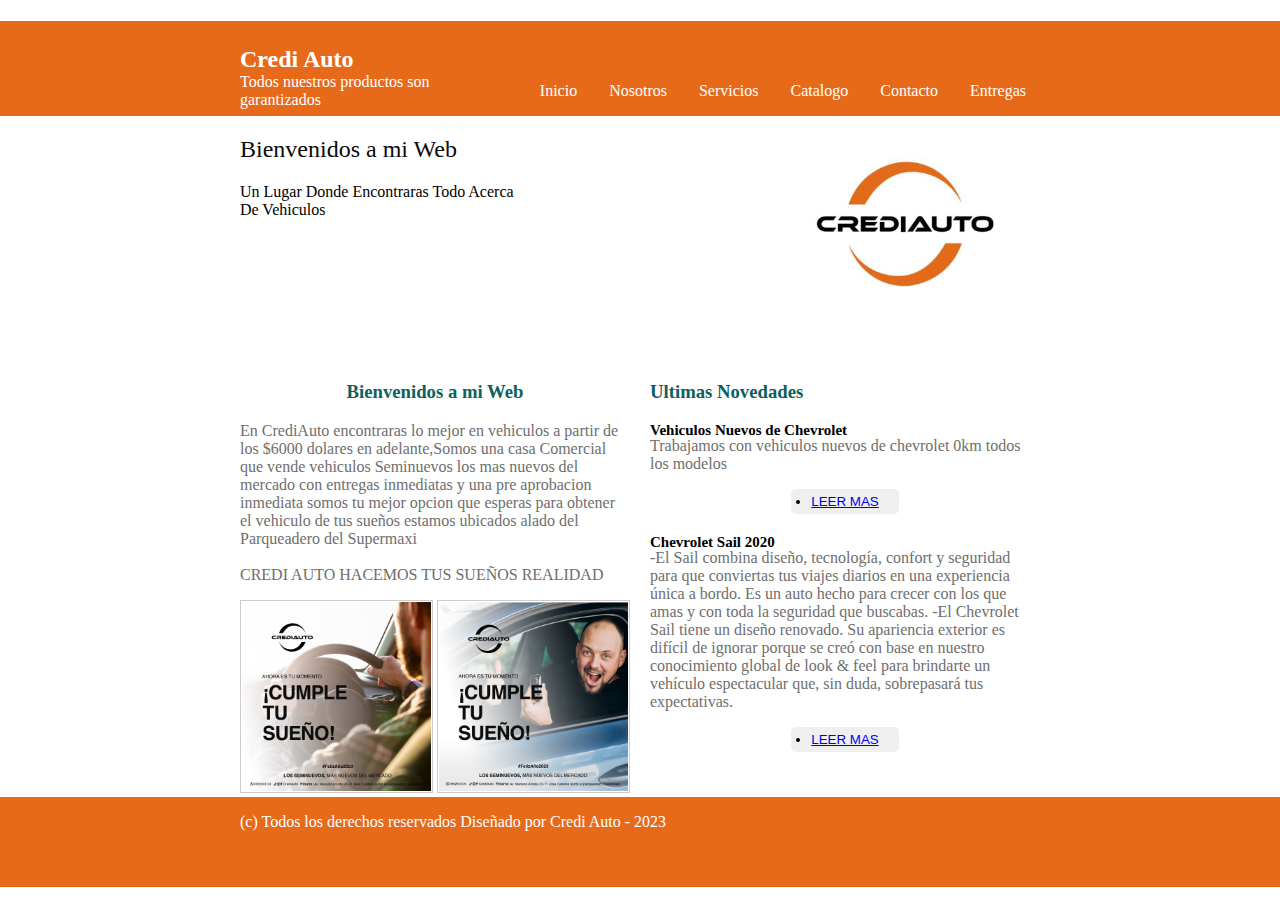
<file: index.html>
<!DOCTYPE html>
<html>
<head>
      <title></title>
      <link rel="stylesheet" href="estilos.css">
</head>
<body>
      <div class="resolucion">
            <div class="desktop">
                  <h1></h1>
            </div>
            <div class="tablet">
                  <h1></h1>
             </div>
             <div class="movil">
                  <h1></h1>

             </div>

      </div>

</body>
<body>
   <div id="linea"></div>

   <div id="header">
         <div id="centro1">
               <div id="logo">
                     <h2>Credi Auto</h2>
                     <p>Todos nuestros productos son garantizados</p>
               </div>

               <div id="menu">
                 <ul>
                       <li><a href="index.html">Inicio</a></li>
                       <li><a href="nosotros.html">Nosotros</a></li>
                       <li><a href="servicios.html">Servicios</a></li>
                       <li><a href="catalogo.html">Catalogo</a></li>
                       <li><a href="contacto.html">Contacto</a></li>
                       <li><a href="Entregas.html">Entregas</a></li>
                      
                       
                  </ul>
               </div>
         </div>
   </div><!--/Termina el Header-->

   <div id="presentacion">
         <div id="centro2">
            <div id="izquierda">
                   <h2>Bienvenidos a mi Web</h2>
                   <p class="descripcion-pres">Un Lugar Donde Encontraras Todo Acerca De Vehiculos</p>        
               
            </div>
            
            <div id="derecha">
            <img src="img/crediauto.png.jpeg" class="img">
            </div>
         </div>
   </div>

   <div id="contenido">
         <div id="centro3">
               <div id="izquierda">
                     <h3>Bienvenidos a mi Web</h3>
                     <p class="descripcion">
                      En CrediAuto encontraras lo mejor en vehiculos a partir de los $6000 dolares
                      en adelante,Somos una casa Comercial que vende vehiculos Seminuevos los mas nuevos del mercado
                      con entregas inmediatas y una pre aprobacion inmediata somos tu mejor opcion que esperas para 
                      obtener el vehiculo de tus sueños estamos ubicados alado del Parqueadero del Supermaxi 
                      <br><br>
                      CREDI AUTO HACEMOS TUS SUEÑOS REALIDAD   
                     </p>

                     <div id="imagenes">
                           
                           <img src="img/cumple tu sueño 1.jpg" class="img-servicios">
                           <img src="img/cumple tu sueño 2.jpg" class="img-servicios">
                     </div>
               </div>

               <div id="derecha"> 
                     <h3>Ultimas Novedades</h3>
                     <article>
                           <h4>Vehiculos Nuevos de Chevrolet</h4>
                           <p>
                                 Trabajamos con vehiculos nuevos de chevrolet 0km todos los modelos 
                           </p>
                    
                           <button class="boton"><li><a href="leermas.html">LEER MAS</a></li></button>
                     </article>

                     <article>
                        <h4>Chevrolet Sail 2020</h4>
                        <p>
                              -El Sail combina diseño, tecnología, confort y seguridad para que conviertas 
                              tus viajes diarios en una experiencia única a bordo.
                               Es un auto hecho para crecer con los que amas y con toda la seguridad que buscabas.
                         -El Chevrolet Sail tiene un diseño renovado. Su apariencia exterior es difícil de ignorar porque se creó con base 
                         en nuestro conocimiento global de look & feel para brindarte un vehículo espectacular que, sin duda, sobrepasará 
                         tus expectativas. 
                        
                        </p>
                        <button class="boton"><li><a href="leerms.html">LEER MAS</a></li></button>
                  </article>


               </div>
         </div>
   </div>

   <div id="pie">
         <div id="centro-pie">
               <p>
                     (c) Todos los derechos reservados Diseñado por
                     <a href="mailto: credi.auto1286@gmail.com" class="email"> Credi Auto </a>  - 2023
               </p>
         </div>
   </div> 

</body>
</html>
</file>
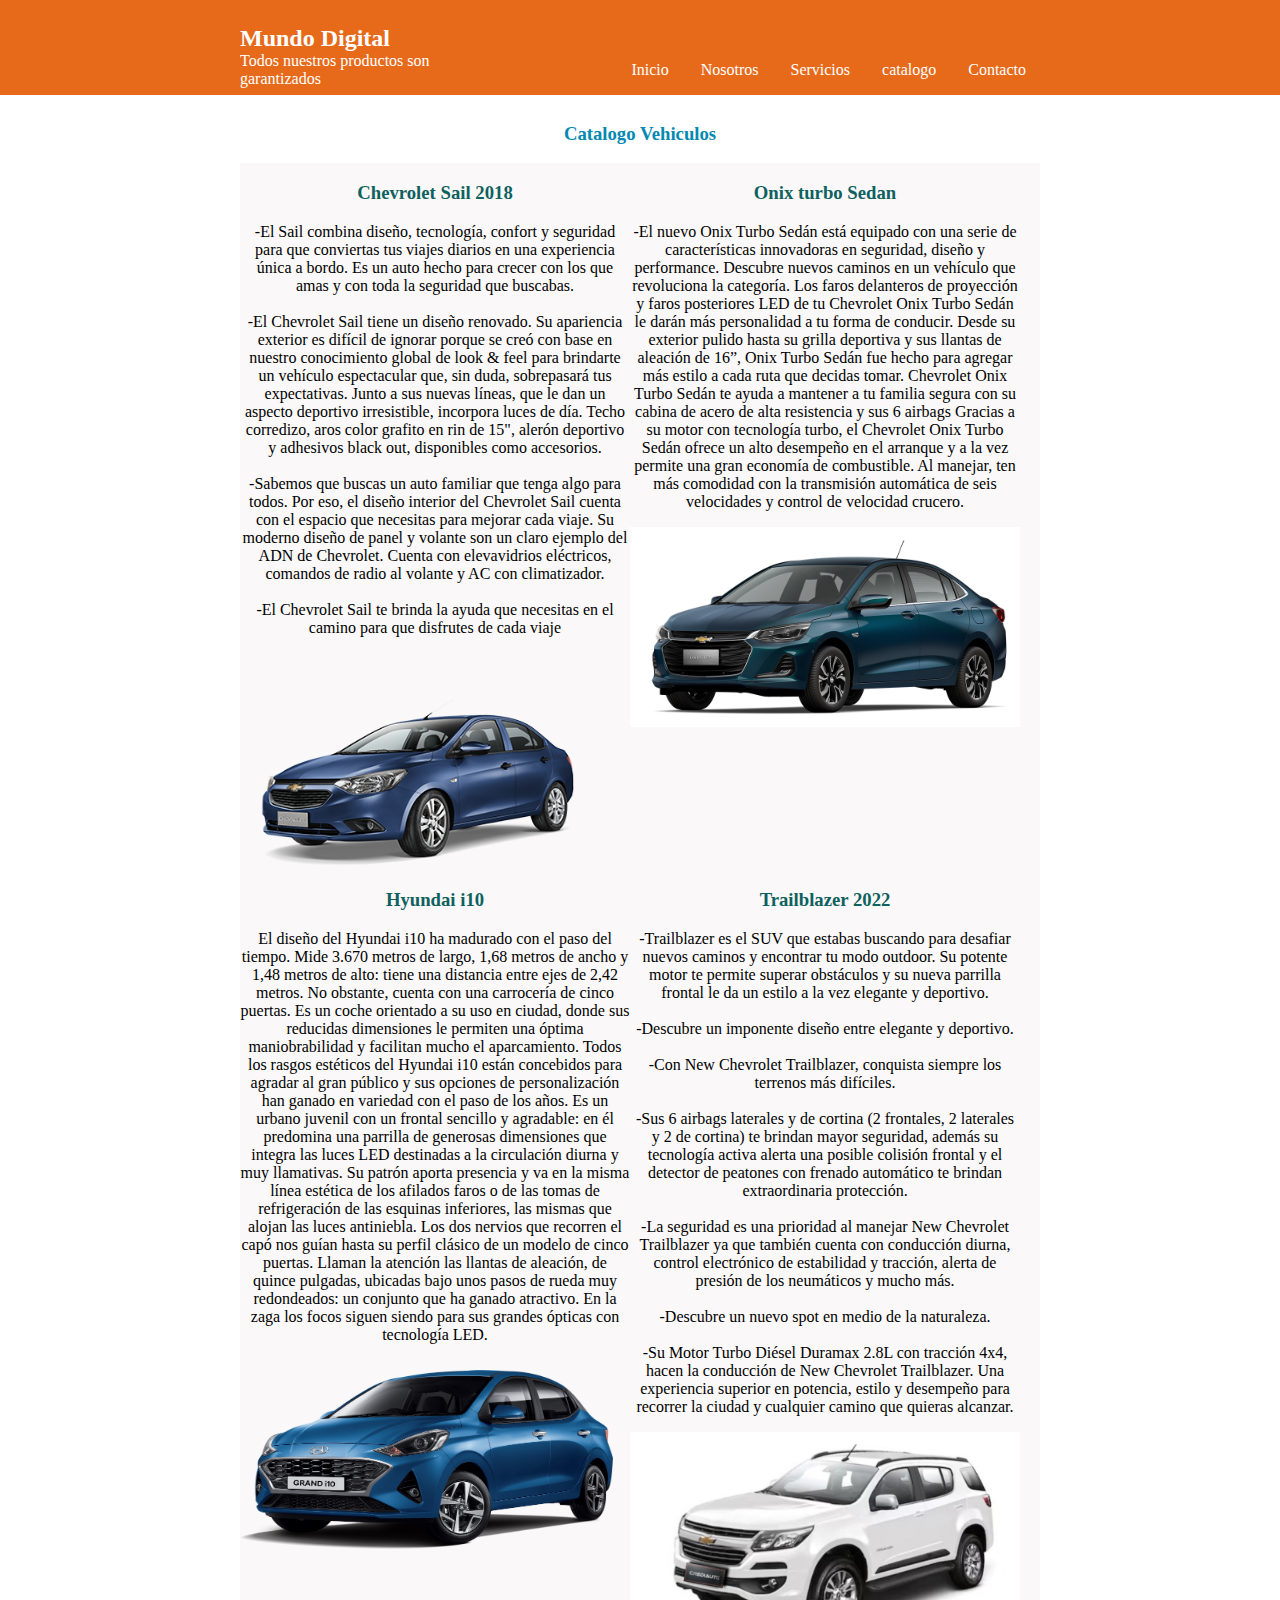
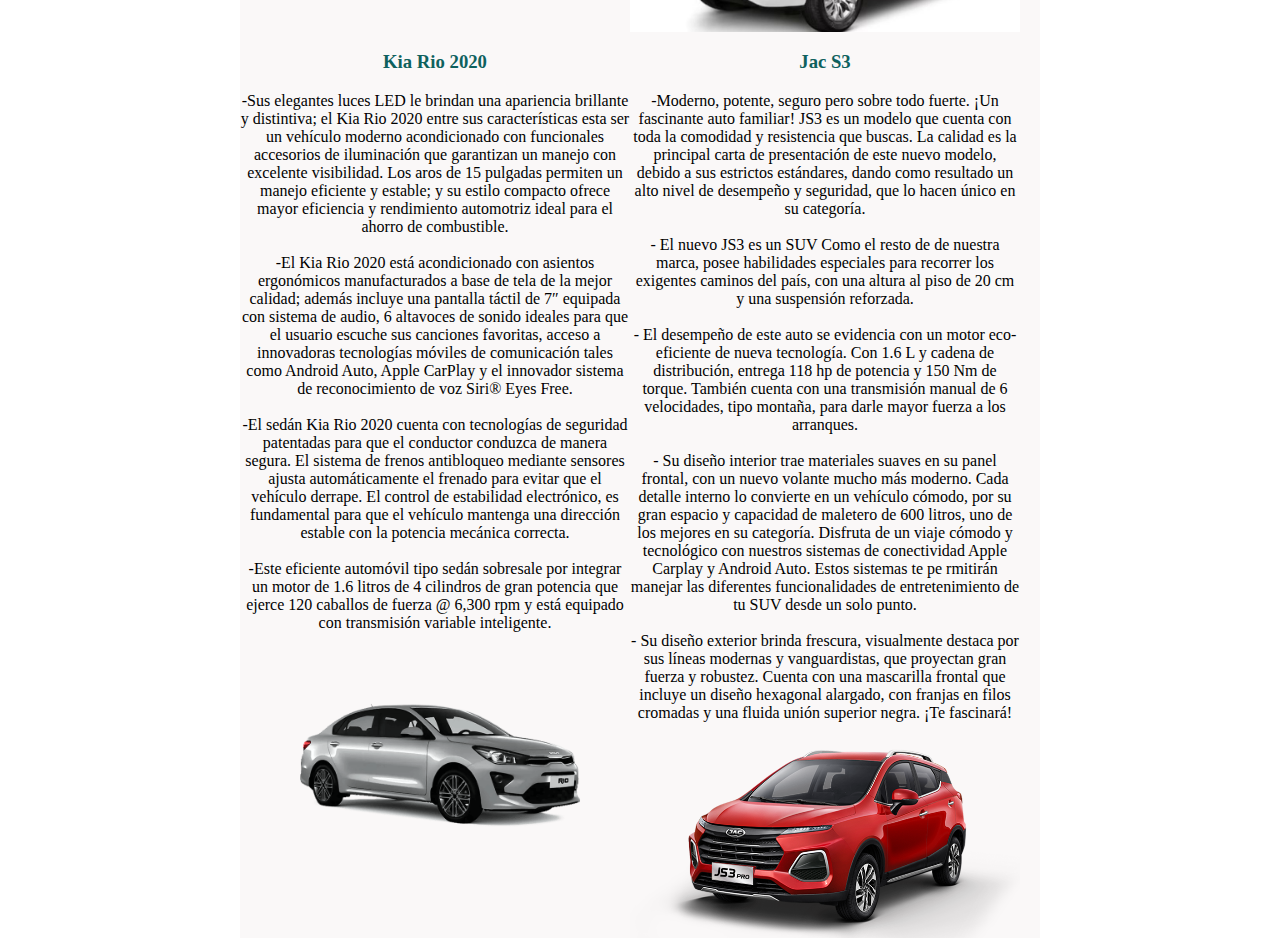
<file: catalogo.html>
<!DOCTYPE html>
<html>
<head>
      <title></title>
      <link rel="stylesheet" type="text/css" href="estilos.css">
</head>
<body>
   <div id="linea"></div>

   <div id="header">
         <div id="centro1">
               <div id="logo">
                     <h2>Mundo Digital</h2>
                     <p>Todos nuestros productos son garantizados</p>
               </div>

               <div id="menu">
                 <ul>
                       <li><a href="index.html">Inicio</a></li>
                       <li><a href="nosotros.html">Nosotros</a></li>
                       <li><a href="servicios.html">Servicios</a></li>
                       <li><a href="catalogo.html">catalogo</a></li>
                       <li><a href="contacto.html">Contacto</a></li>
                  </ul>
               </div>
         </div>
   
   <div id="contenido">
         <div id="centro3">
               <div id="izquierda">
                    
                     

                    
 </div>
 <div id="contenido15">
      <div id="centro15">
            <div id="centro">
                  <h3>Catalogo Vehiculos</h3>
                  
            </div>
               <div id="contenidooo">
                  <div id="centro3">
                        <div id="izquierda">
                              <h3>Chevrolet Sail 2018</h3>
                              <p class="descripcion123">
                                    -El Sail combina diseño, tecnología, confort y seguridad para que conviertas 
                                    tus viajes diarios en una experiencia única a bordo.
                                     Es un auto hecho para crecer con los que amas y con toda la seguridad que buscabas.
                               <br> <br>
                               -El Chevrolet Sail tiene un diseño renovado. Su apariencia exterior es difícil de ignorar porque se creó con base 
                               en nuestro conocimiento global de look & feel para brindarte un vehículo espectacular que, sin duda, sobrepasará 
                               tus expectativas. Junto a sus nuevas líneas, que le dan un aspecto deportivo irresistible, incorpora luces de día. 
                               Techo corredizo, 
                               aros color grafito en rin de 15", alerón deportivo y adhesivos black out, disponibles como accesorios.   
                               <br> <br>
                               -Sabemos que buscas un auto familiar que tenga algo para todos. Por eso, el diseño interior del Chevrolet Sail 
                               cuenta con el espacio que necesitas para mejorar cada viaje. Su moderno diseño de panel y volante son un claro 
                               ejemplo del ADN de Chevrolet. 
                               Cuenta con elevavidrios eléctricos, comandos de radio al volante y AC con climatizador.
                               <br> <br>
                              -El Chevrolet Sail te brinda la ayuda que necesitas en el camino para que disfrutes de cada viaje
                              </p>
         
                              <div id="imagenes">
                                    <img src="img/sail.png" class="img-servicios1">
                                   
                              </div>
                        </div>
                        <div id="contenidoo">
                              <div id="centro4">
                                    <div id="izquierda">
                                          <h3>Onix turbo Sedan</h3>
                                          <p class="descripcion12">
                                                -El nuevo Onix Turbo Sedán está equipado con una serie de características innovadoras en seguridad, 
                                                 diseño y performance. Descubre nuevos caminos en un vehículo que revoluciona la categoría. 
                                          
                                                 Los faros delanteros de proyección y faros posteriores LED de tu Chevrolet Onix Turbo Sedán 
                                                 le darán más personalidad a tu forma de conducir.
                                                 Desde su exterior pulido hasta su grilla deportiva y sus llantas de aleación de 16”, 
                                                  Onix Turbo Sedán fue hecho para agregar más estilo a cada ruta que decidas tomar.
                                                  Chevrolet Onix Turbo Sedán te ayuda a mantener a tu familia segura con su cabina de acero de 
                                                  alta resistencia y sus 6 airbags
                                                  Gracias a su motor con tecnología turbo, el Chevrolet Onix Turbo Sedán ofrece un alto desempeño 
                                                  en el arranque y a la vez permite una gran economía de combustible. Al manejar, ten más comodidad 
                                                  con la transmisión automática de seis velocidades y control de velocidad crucero.



                                           
                                          </p>
                     
                                          <div id="imagenes">
                                                <img src="img/onixx.png" class="img-servicios2">
                                               
                                          </div>
                                    </div>
                                    <div id="contenidooo">
                                          <div id="centro3">
                                                <div id="izquierda">
                                                      <h3>Hyundai i10</h3>
                                                      <p class="descripcion123">
                                                            El diseño del Hyundai i10 ha madurado con el paso del tiempo. Mide 3.670 metros de largo, 1,68 metros de ancho
                                                             y 1,48 metros de alto: tiene una distancia entre ejes de 2,42 metros. No obstante, cuenta con una 
                                                             carrocería de cinco puertas. Es un coche orientado a su uso en ciudad, donde sus reducidas dimensiones 
                                                             le permiten una óptima maniobrabilidad y facilitan mucho el aparcamiento.
                                                             Todos los rasgos estéticos del Hyundai i10 están concebidos para agradar al gran público y sus opciones de 
                                                             personalización han ganado en variedad con el paso de los años. Es un urbano juvenil con un frontal sencillo y 
                                                             agradable: en él predomina una parrilla de generosas dimensiones que integra las luces LED destinadas a la 
                                                             circulación diurna y muy llamativas. Su patrón aporta presencia y va en la misma línea estética de los afilados
                                                             faros o de las tomas de refrigeración de las esquinas inferiores, las mismas que alojan las luces antiniebla.
                                                             Los dos nervios que recorren el capó nos guían hasta su perfil clásico de un modelo de cinco puertas. Llaman la 
                                                             atención las llantas de aleación, de quince pulgadas, ubicadas bajo unos pasos de rueda muy redondeados:
                                                              un conjunto que ha ganado atractivo. En la zaga los focos siguen siendo para sus grandes ópticas con tecnología 
                                                              LED.
                                                       
                                                      </p>
                                 
                                                      <div id="imagenes">
                                                            <img src="img/i10.png" class="img-servicios4">
                                                           
                                                      </div>
                                                </div>
                                                <div id="contenidoo">
                                                      <div id="centro4">
                                                            <div id="izquierda">
                                                                  <h3>Trailblazer 2022</h3>
                                                                  <p class="descripcion12">
                                                                   -Trailblazer es el SUV que estabas buscando para desafiar nuevos caminos y encontrar tu modo outdoor. 
                                                                        Su potente motor te permite superar obstáculos y su nueva parrilla frontal le da un estilo a la vez 
                                                                        elegante y deportivo.
                                                                        <br> <br>
                                                                        -Descubre un imponente diseño entre elegante y deportivo.
                                                                        <br> <br>
                                                                        -Con New Chevrolet Trailblazer, conquista siempre los terrenos más difíciles.
                                                                        <br> <br>
                                                                        -Sus 6 airbags laterales y de cortina (2 frontales, 2 laterales y 2 de cortina) te brindan mayor seguridad,
                                                                         además su tecnología activa alerta una posible colisión frontal y el detector de peatones con frenado automático 
                                                                         te brindan extraordinaria protección.
                                                                        <br> <br>
                                                                        -La seguridad es una prioridad al manejar New Chevrolet Trailblazer ya que también cuenta con conducción diurna, 
                                                                        control electrónico de estabilidad y tracción, alerta de presión de los neumáticos y mucho más.
                                                                        <br> <br>
                                                                        -Descubre un nuevo spot en medio de la naturaleza.
                                                                        <br> <br>
                                                                        -Su Motor Turbo Diésel Duramax 2.8L con tracción 4x4, hacen la conducción de New Chevrolet Trailblazer. 
                                                                        Una experiencia superior en potencia, estilo y desempeño para recorrer la ciudad y cualquier camino que quieras
                                                                         alcanzar.
                                                                  </p>
                                             
                                                                  <div id="imagenes">
                                                                        <img src="img/suv.png" class="img-servicios3">
                                                                       
                                                                  </div>
                                                            </div>
                                                            <div id="contenidooo">
                                                                  <div id="centro3">
                                                                        <div id="izquierda">
                                                                              <h3> Kia Rio 2020</h3>
                                                                              <p class="descripcion123">
                                                                                     -Sus elegantes luces LED le brindan una apariencia brillante y distintiva; 
                                                                                     el Kia Rio 2020 entre sus características esta ser un vehículo moderno acondicionado
                                                                                     con funcionales accesorios de iluminación que garantizan un manejo con excelente visibilidad.
                                                                                      Los aros de 15 pulgadas permiten un manejo eficiente y estable; y su estilo compacto ofrece mayor 
                                                                                      eficiencia y rendimiento automotriz ideal para el ahorro de combustible.
                                                                                      <br> <br> 
                                                                                      -El Kia Rio 2020 está acondicionado con asientos ergonómicos manufacturados a base de tela de la mejor calidad;
                                                                                       además incluye una pantalla táctil de 7″ equipada con sistema de audio, 6 altavoces de sonido ideales para que
                                                                                        el usuario escuche sus canciones favoritas, acceso a innovadoras tecnologías móviles de comunicación tales como
                                                                                         Android Auto, Apple CarPlay y el innovador sistema de reconocimiento de voz Siri® Eyes Free.
                                                                                         <br> <br>
                                                                                     -El sedán Kia Rio 2020 cuenta con tecnologías de seguridad patentadas para que el conductor conduzca 
                                                                                     de manera segura. El sistema de frenos antibloqueo mediante sensores ajusta automáticamente el frenado
                                                                                      para evitar que el vehículo derrape. El control de estabilidad electrónico, es fundamental para que el
                                                                                       vehículo mantenga una dirección estable con la potencia mecánica correcta.
                                                                                       <br> <br>
                                                                                       -Este eficiente automóvil tipo sedán sobresale por integrar un motor de 1.6 litros de 4 cilindros de gran potencia 
                                                                                       que ejerce 120 caballos de fuerza @ 6,300 rpm y está equipado con transmisión variable inteligente.
                                                                              </p>
                                                         
                                                                              <div id="imagenes">
                                                                                    <img src="img/kia rio.png" class="img-servicios5">
                                                                                   
                                                                              </div>
                                                                        </div>
                                                                        <div id="contenidoo">
                                                                              <div id="centro4">
                                                                                    <div id="izquierda">
                                                                                          <h3>Jac S3</h3>
                                                                                          <p class="descripcion12">
                                                                                                 -Moderno, potente, seguro pero sobre todo fuerte. ¡Un fascinante auto familiar!
                                                                                                 JS3 es un modelo que cuenta con toda la comodidad y resistencia que buscas. 
                                                                                                 La calidad es la principal carta de presentación de este nuevo modelo, debido a sus
                                                                                                 estrictos estándares, dando como resultado un alto nivel de desempeño y seguridad,
                                                                                                  que lo hacen único en su categoría.
                                                                                                  <br>  <br>
                                                                                                 - El nuevo JS3  es un SUV  Como el resto de de nuestra marca,  posee habilidades especiales para recorrer
                                                                                                   los exigentes caminos del país, con una altura al piso de 20 cm y una suspensión reforzada.
                                                                                                   <br>  <br>
                                                                                                  - El desempeño de este auto se evidencia con un motor eco-eficiente de nueva tecnología. Con 1.6 L y cadena de distribución,
                                                                                                    entrega 118 hp de potencia y 150 Nm de torque. También cuenta con una transmisión manual de 6 velocidades, tipo montaña, 
                                                                                                    para darle mayor fuerza a los arranques.
                                                                                                    <br>  <br>
                                                                                                   - Su diseño interior trae materiales suaves en su panel frontal, con un nuevo volante mucho más moderno. Cada detalle interno 
                                                                                                    lo convierte en un vehículo cómodo, por su gran espacio y capacidad de maletero de 600 litros, uno de los mejores en su categoría.
                                                                                                    Disfruta de un viaje cómodo y tecnológico con nuestros sistemas de conectividad Apple Carplay y Android Auto. Estos sistemas te pe
                                                                                                    rmitirán manejar las diferentes funcionalidades de entretenimiento de tu SUV desde un solo punto.
                                                                                                    <br>  <br>
                                                                                                   - Su diseño exterior brinda frescura, visualmente destaca por sus líneas modernas y vanguardistas, que proyectan gran fuerza y robustez.
                                                                                                     Cuenta con una mascarilla frontal que incluye un diseño hexagonal alargado, con franjas en filos cromadas y una fluida unión superior negra.
                                                                                                      ¡Te fascinará!
                                                                                           
                                                                                          </p>
                                                                     
                                                                                          <div id="imagenes">
                                                                                                <img src="img/jac.png" class="img-servicios6">
                                                                                               
                                                                                          </div>
                                                                                    </div>
</file>
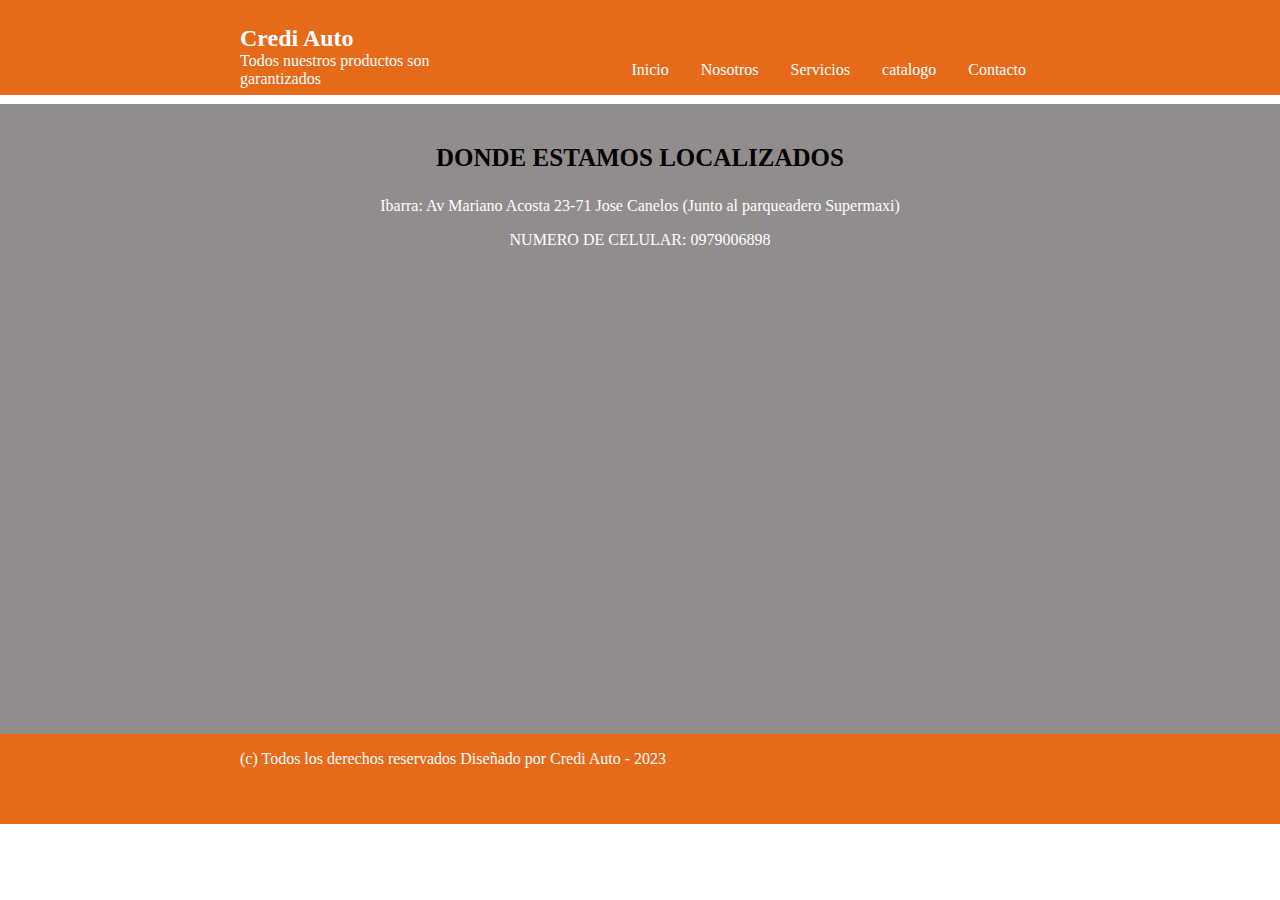
<file: contacto.html>
<!DOCTYPE html>
<html>
<head>
      <title></title>
      <link rel="stylesheet" type="text/css" href=" estilos.css">
</head>
<body>
   <div id="linea"></div>

   <div id="header">
         <div id="centro1">
               <div id="logo">
                     <h2>Credi Auto</h2>
                     <p>Todos nuestros productos son garantizados</p>
               </div>

               <div id="menu">
                 <ul>
                    <li><a href="index.html">Inicio</a></li>
                    <li><a href="nosotros.html">Nosotros</a></li>
                    <li><a href="servicios.html">Servicios</a></li>
                    <li><a href="catalogo.html">catalogo</a></li>
                    <li><a href="contacto.html">Contacto</a></li>
                  </ul>
               </div>
         </div>
   <!--SECCION MAPA DEL SITIO-->
   <section class="mapa">
    <div class="contenedor">
        <div class="mapa_iframe">
            <h3>DONDE ESTAMOS LOCALIZADOS</h3>
            <p>Ibarra: Av Mariano Acosta 23-71 Jose Canelos (Junto al parqueadero Supermaxi)</p>
            <P>NUMERO DE CELULAR: 0979006898</P>
            <iframe src="https://www.google.com/maps/embed?pb=!1m18!1m12!1m3!1d997.4363764995003!2d-78.1363738492133!3d0.34615467764106683!2m3!1f0!2f0!3f0!3m2!1i1024!2i768!4f13.1!3m3!1m2!1s0x8e2a3cea55f57a07%3A0x86838a9217b29c10!2sPapas%20Asadas!5e0!3m2!1ses!2sec!4v1683221034624!5m2!1ses!2sec" width="600" height="450" style="border:0;" allowfullscreen="" loading="lazy" referrerpolicy="no-referrer-when-downgrade"></iframe>
        </div>
    </section>



   <div id="pie">
         <div id="centro-pie">
               <p>
                     (c) Todos los derechos reservados Diseñado por
                     <a href="mailto:  credi.auto1286@gmail.com " class="email"> Credi Auto </a>  - 2023
               </p>
         </div>
   </div>

</body>
</html>
</file>
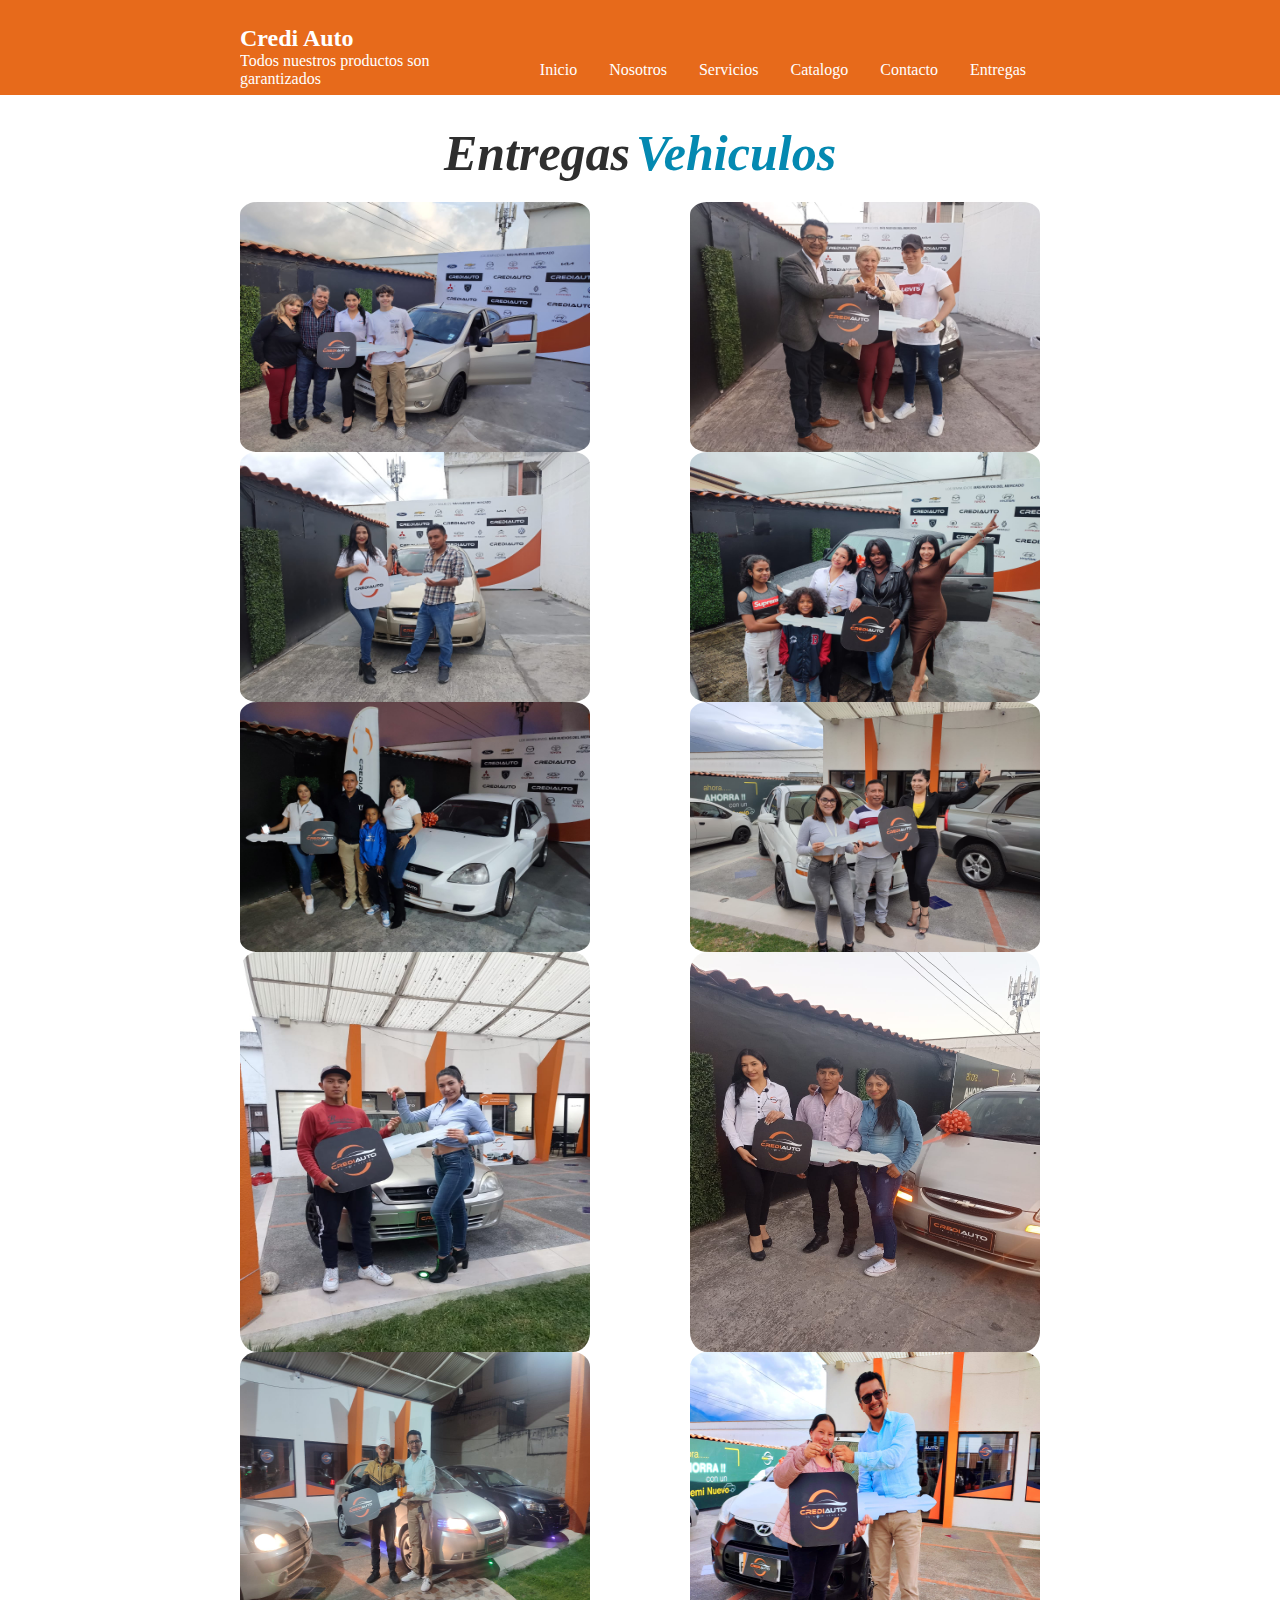
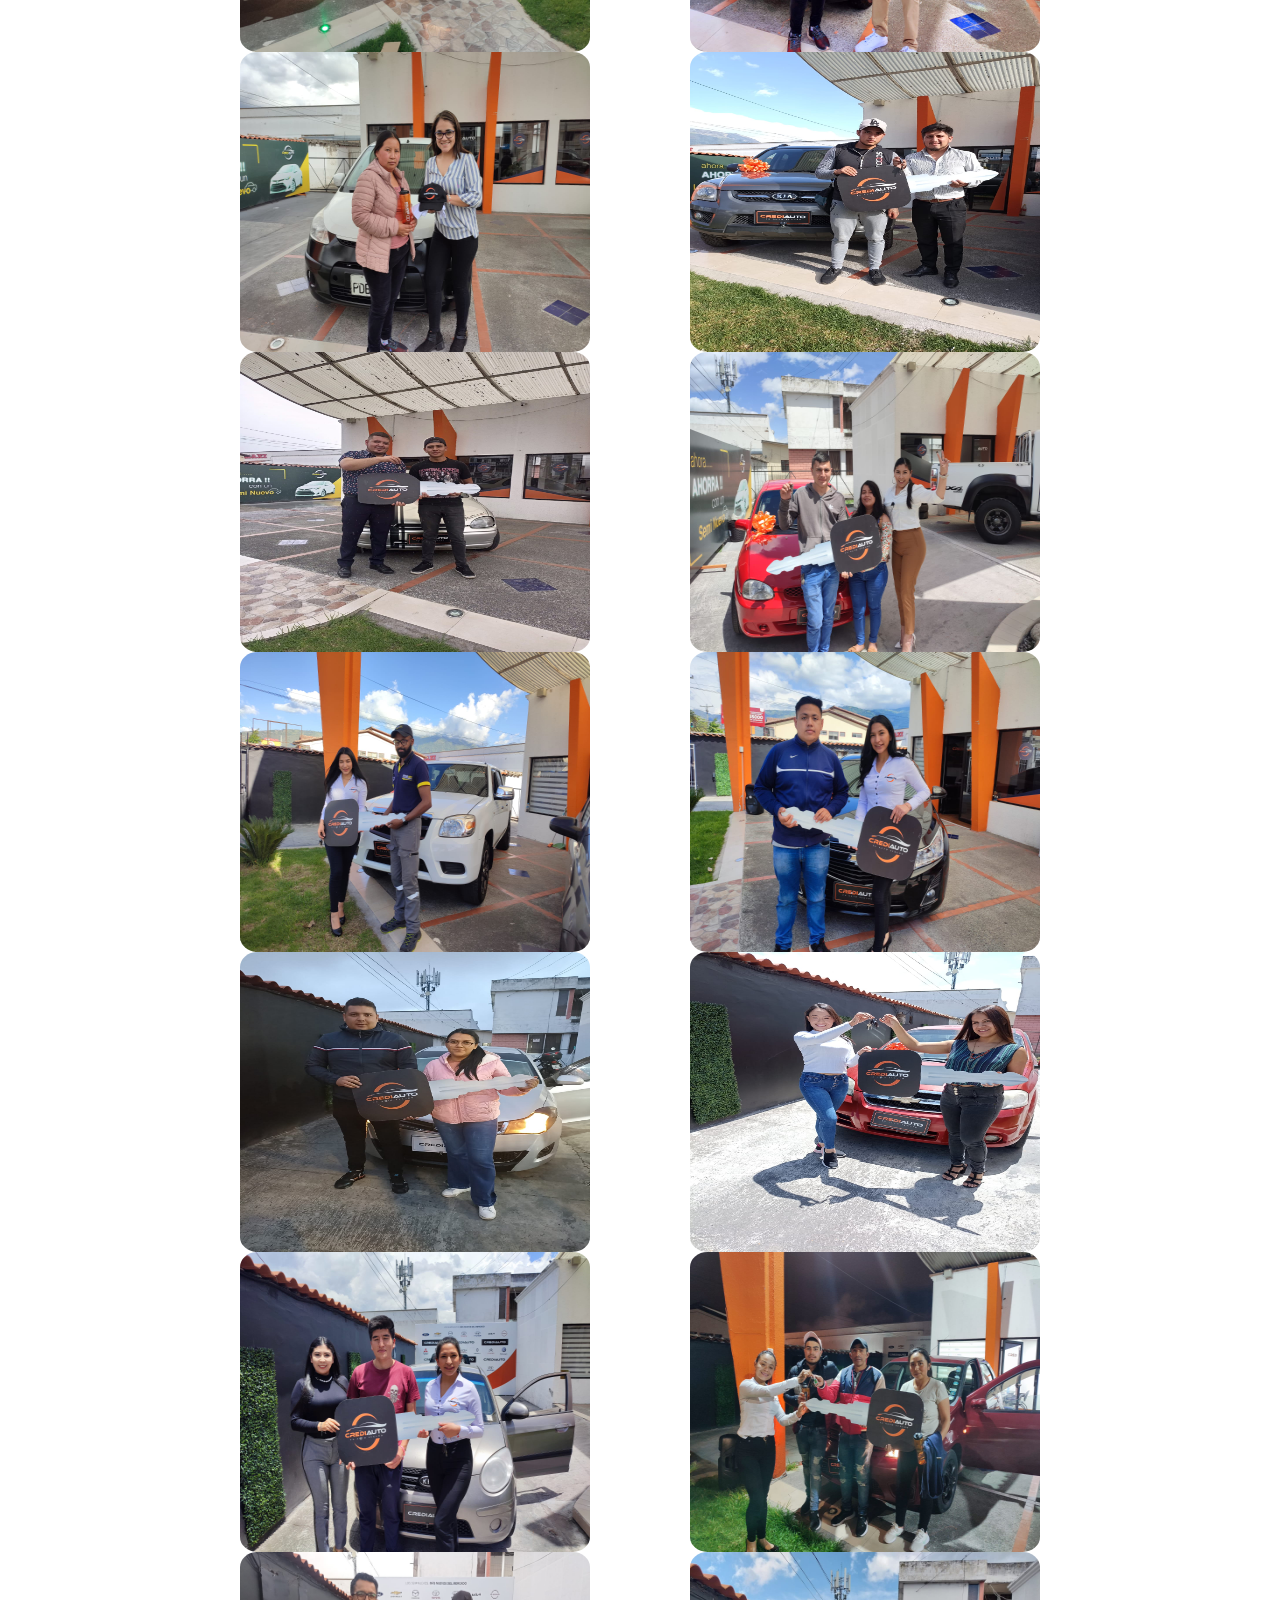
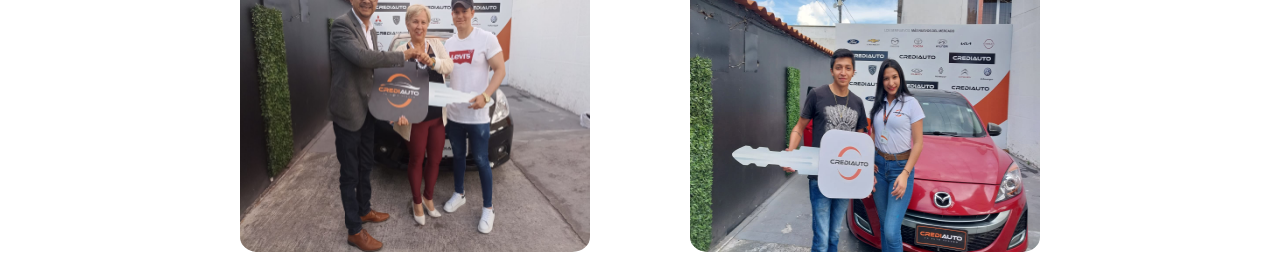
<file: Entregas.html>
<!DOCTYPE html>
<html>
<head>
      <title></title>
      <link rel="stylesheet" href="estilos.css">
</head>
<body>
   <div id="linea"></div>

   <div id="header">
         <div id="centro1">
               <div id="logo">
                     <h2>Credi Auto</h2>
                     <p>Todos nuestros productos son garantizados</p>
               </div>

               <div id="menu">
                 <ul>
                       <li><a href="index.html">Inicio</a></li>
                       <li><a href="nosotros.html">Nosotros</a></li>
                       <li><a href="servicios.html">Servicios</a></li>
                       <li><a href="catalogo.html">Catalogo</a></li>
                       <li><a href="contacto.html">Contacto</a></li>
                       <li><a href="Entregas.html">Entregas</a></li>
                      
                       
                  </ul>
               </div>
         </div>
         <div id="contenido-paginas">
            <div id="centro3">
             <h2>
                <em class="encabezados t1">Entregas</em>
                <em class="encabezados t2">Vehiculos</em>
               </h2>

               <div id="imagenes1">
                <img src="img/entrega.png.jpeg" class="img-entrega">
                <img src="img/entregas1.jpeg" class="img-entrega1">
                <img src="img/entrega3.jpeg" class="img-entrega2">
                <img src="img/entrega4.jpeg" class="img-entrega3">
                <img src="img/Entregas5.jpeg" class="img-entrega4">
                <img src="img/entregas6.jpeg" class="img-entrega5">
                <img src="img/entregas7.jpeg" class="img-entrega6">
                <img src="img/entregas8.jpeg" class="img-entrega7">
                <img src="img/entregas9.jpeg" class="img-entrega8">
                <img src="img/entregas10.jpeg" class="img-entrega9">
                <img src="img/entregas11.jpeg" class="img-entrega10">
                <img src="img/entregas 12.jpeg" class="img-entrega11">
                <img src="img/entregas 13.jpeg" class="img-entrega12">
            
                <img src="img/entregas 15.jpeg" class="img-entrega14">
                <img src="img/entregas16.jpeg" class="img-entrega15">
                <img src="img/entrega17.jpeg" class="img-entrega16">
                <img src="img/entrega18.jpeg" class="img-entrega17">
                <img src="img/entrega19.jpeg" class="img-entrega18">
                <img src="img/entrega20.jpeg" class="img-entrega19">
                <img src="img/entrega21.jpeg" class="img-entrega20">
                <img src="img/entrega22.jpeg" class="img-entrega21">
                <img src="img/entrega23.jpeg" class="img-entrega22">
   
   </body>
   </html>
</file>
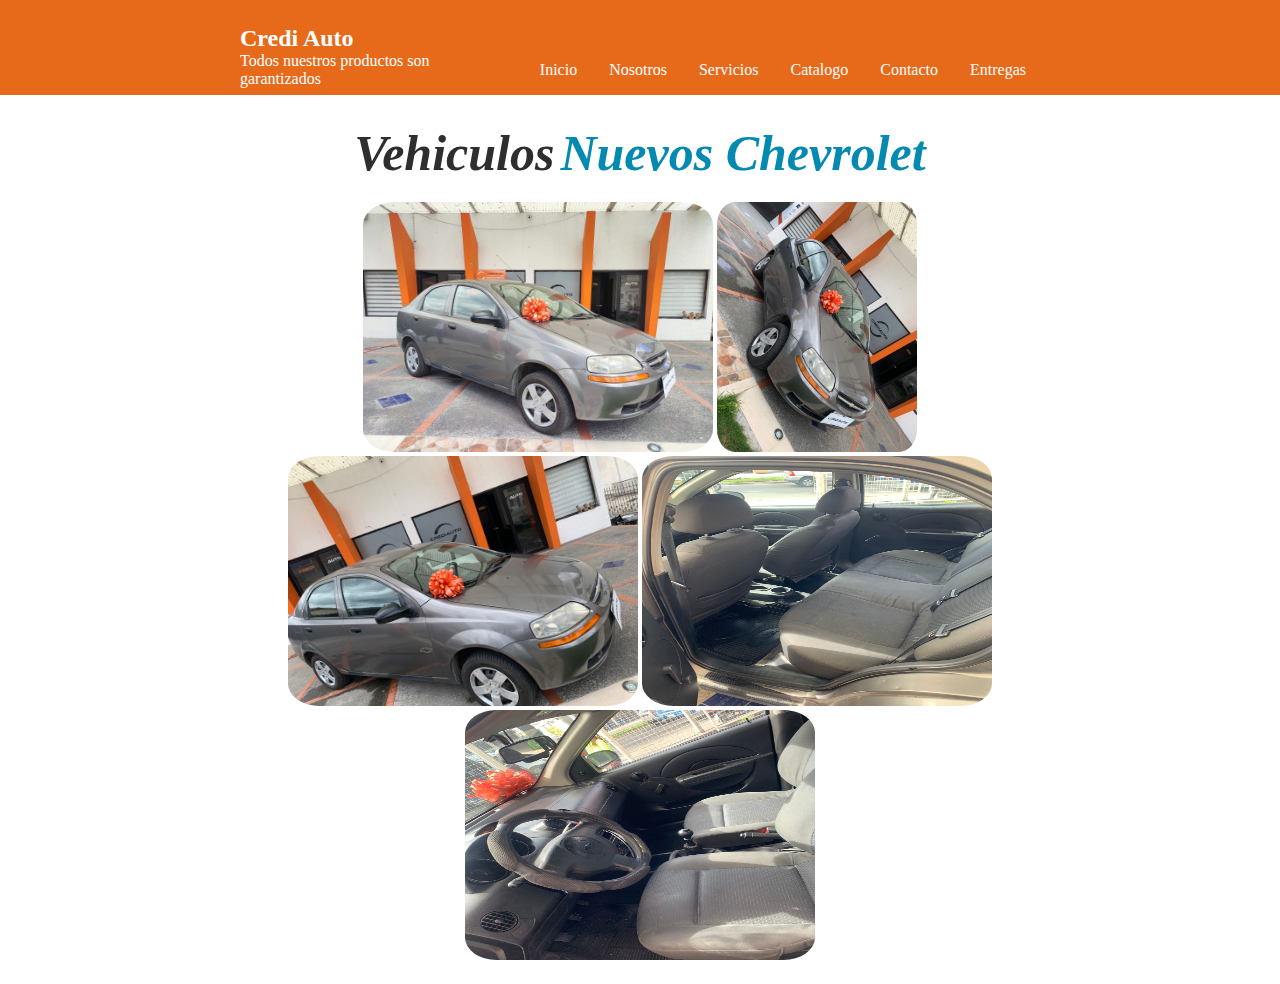
<file: leermas.html>
<!DOCTYPE html>
<html>
<head>
      <title></title>
      <link rel="stylesheet" href="estilos.css">
</head>
<body>
   <div id="linea"></div>

   <div id="header">
         <div id="centro1">
               <div id="logo">
                     <h2>Credi Auto</h2>
                     <p>Todos nuestros productos son garantizados</p>
               </div>

               <div id="menu">
                 <ul>
                       <li><a href="index.html">Inicio</a></li>
                       <li><a href="nosotros.html">Nosotros</a></li>
                       <li><a href="servicios.html">Servicios</a></li>
                       <li><a href="catalogo.html">Catalogo</a></li>
                       <li><a href="contacto.html">Contacto</a></li>
                       <li><a href="Entregas.html">Entregas</a></li>
                      
                       
                  </ul>
               </div>
         </div>
         <div id="contenido-paginas">
            <div id="centro3">
             <h2>
                <em class="encabezados t1"> Vehiculos</em>
                <em class="encabezados t2"> Nuevos Chevrolet</em>
               </h2>

         <div id="imagenesAveo">
            <img src="img/Aveo 1.jpeg" class="img-aveo1">
            <img src="img/Aveo 5.jpeg" class="img-aveo2">
                <img src="img/Aveo 4.jpeg" class="img-aveo3">
                <img src="img/Aveo 2.jpeg" class="img-aveo4">
                <img src="img/Aveo 3.jpeg" class="img-aveo5">
</file>
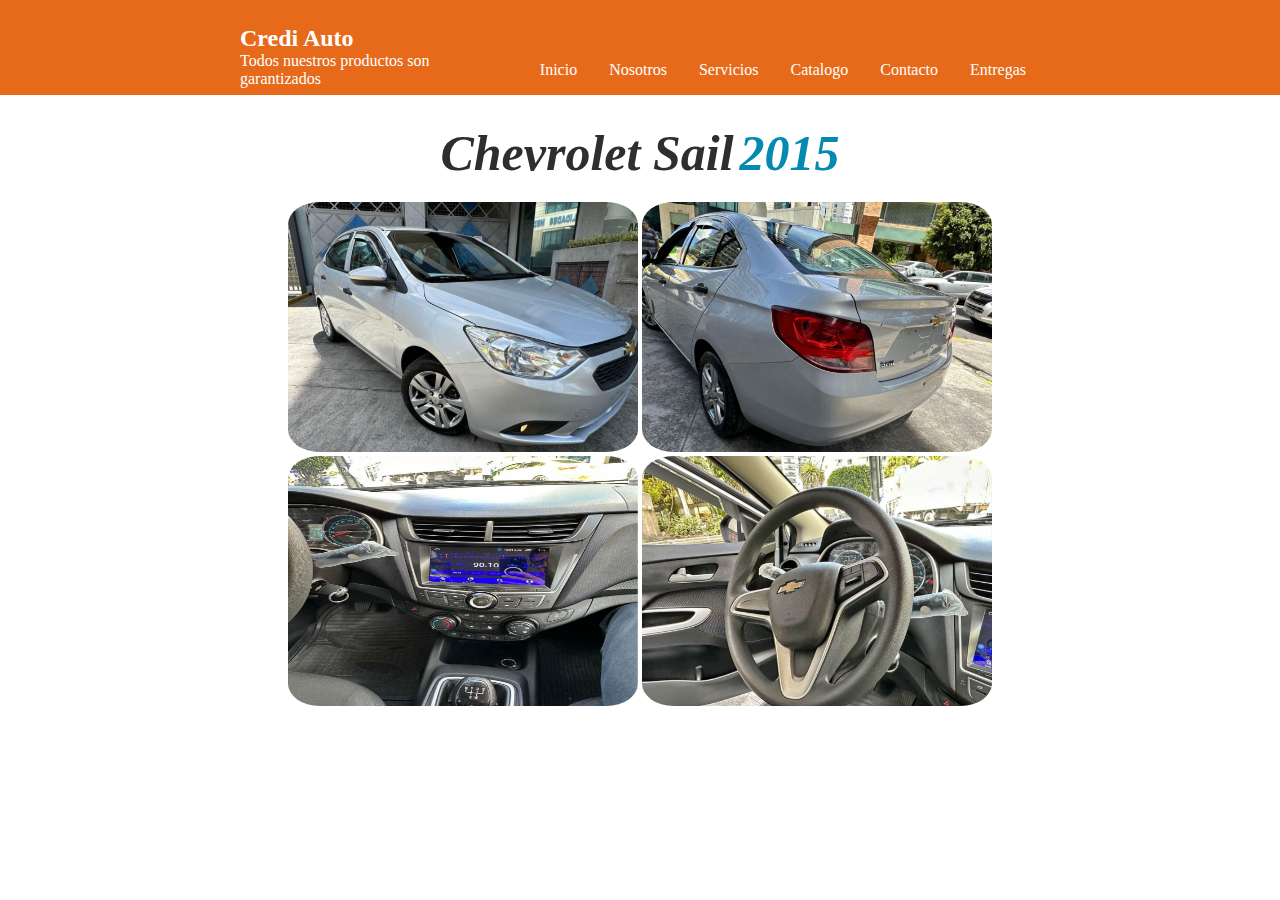
<file: leerms.html>
<!DOCTYPE html>
<html>
<head>
      <title></title>
      <link rel="stylesheet" href="estilos.css">
</head>
<body>
   <div id="linea"></div>

   <div id="header">
         <div id="centro1">
               <div id="logo">
                     <h2>Credi Auto</h2>
                     <p>Todos nuestros productos son garantizados</p>
               </div>

               <div id="menu">
                 <ul>
                       <li><a href="index.html">Inicio</a></li>
                       <li><a href="nosotros.html">Nosotros</a></li>
                       <li><a href="servicios.html">Servicios</a></li>
                       <li><a href="catalogo.html">Catalogo</a></li>
                       <li><a href="contacto.html">Contacto</a></li>
                       <li><a href="Entregas.html">Entregas</a></li>
                      
                       
                  </ul>
               </div>
         </div>
         <div id="contenido-paginas">
            <div id="centro3">
             <h2>
                <em class="encabezados t1"> Chevrolet Sail</em>
                <em class="encabezados t2"> 2015</em>
               </h2>

         <div id="imagenesSail">
            <img src="img/Sail3.jpeg" class="img-sail1">
            <img src="img/Sail2.jpeg" class="img-sail2">
                <img src="img/Sail4.jpeg" class="img-sail3">
                <img src="img/Sail1.jpeg" class="img-sail4">
</file>
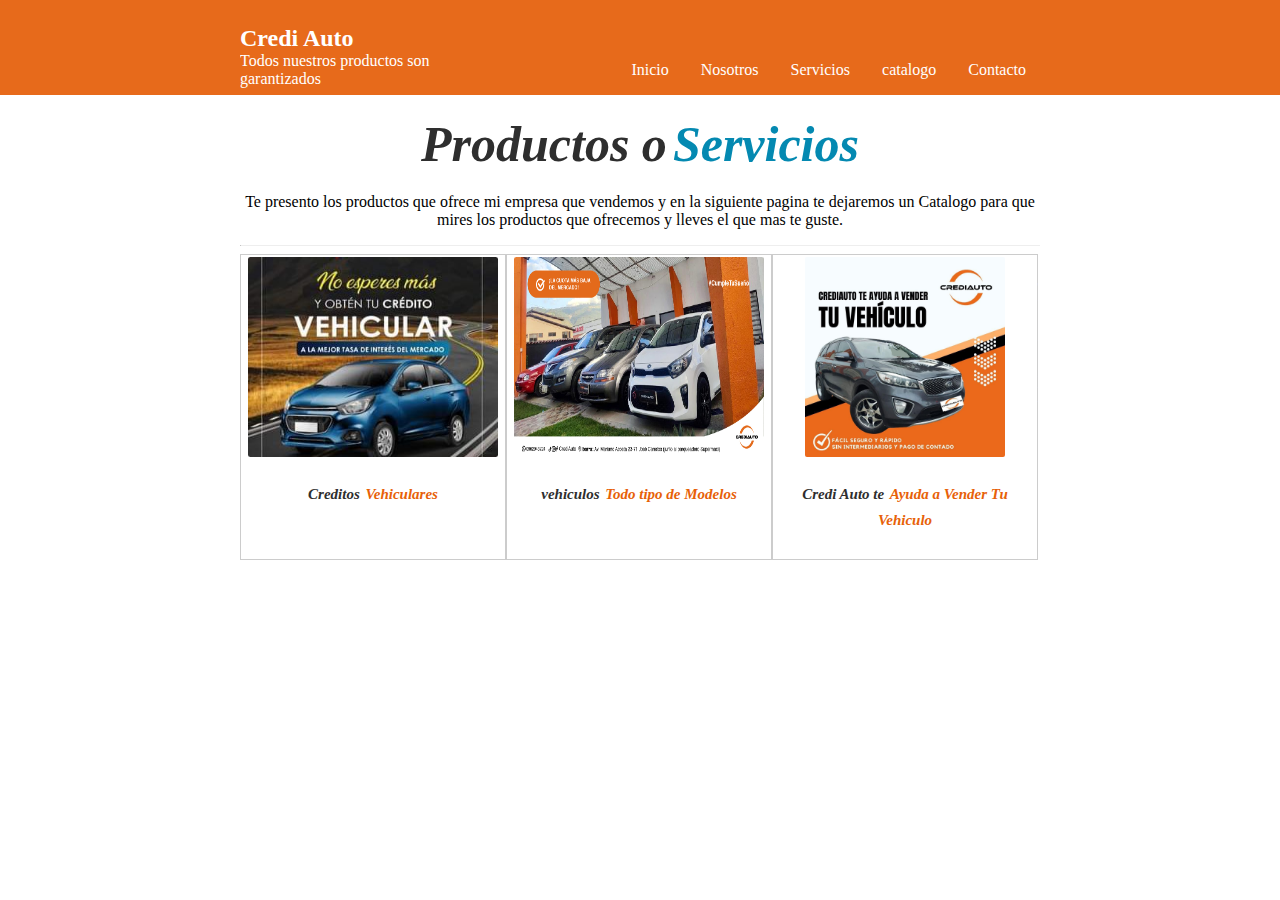
<file: servicios.html>
<!DOCTYPE html>
<html>
<head>
      <title></title>
      <link rel="stylesheet" type="text/css" href="estilos.css">
</head>
<body>
   <div id="linea"></div>

   <div id="header">
         <div id="centro1">
               <div id="logo">
                     <h2>Credi Auto</h2>
                     <p>Todos nuestros productos son garantizados</p>
               </div>

               <div id="menu">
                 <ul>
                    <li><a href="index.html">Inicio</a></li>
                    <li><a href="nosotros.html">Nosotros</a></li>
                    <li><a href="servicios.html">Servicios</a></li>
                    <li><a href="catalogo.html">catalogo</a></li>
                    <li><a href="contacto.html">Contacto</a></li>
                  </ul>
               </div>
         </div>
   </div><!--/Termina el Header-->

  
   <div id="contenido-paginas">
         <div id="centro3">
          <h2>
             <em class="encabezados t1">Productos o</em>
             <em class="encabezados t2">Servicios</em>
            </h2>
            <p class="descripcion-pagina">
                Te presento los productos que ofrece mi empresa que 
                vendemos y en la siguiente pagina te dejaremos un Catalogo 
                para que mires los productos que ofrecemos y lleves el que mas te guste.
            </p>
            <hr>
            <div id="contenido-nosotros">
                <div id="disenio" class="servicios">
                    <img src="img/credito.jpeg" class="img-servi1">
                    <h2>
                        <em class="servicios uno">Creditos</em>
                        <em class="servicios dos">Vehiculares</em>
                       </h2>
                </div>
                <div id="contenido-nosotros">
                    <div id="disenio" class="servicios">
                        <img src="img/carrossii.jpg" class="img-servi2">
                        <h2>
                            <em class="servicios uno">vehiculos</em>
                            <em class="servicios dos">Todo tipo de Modelos</em>
                           </h2>
                    </div>
                    <div id="contenido-nosotros">
                        <div id="disenio" class="servicios">
                            <img src="img/Venta de vehiculo.jpeg" class="img-servi3">
                            <h2>
                                <em class="servicios uno">Credi Auto te</em>
                                <em class="servicios dos">Ayuda a Vender Tu Vehiculo</em>
                               </h2>
                        </div>
                        
               
            </div>
           
         </div>
   </div>

   <div id="pies">
         <div id="centro-pies">
               <p>
                     (c) Todos los derechos reservados Diseñado por
                     <a href="mailto: Alexispaspuezan0807@gmail.com" class="email"> Alexis Paspuezán </a>  - 2021
               </p>
         </div>
   </div>

</body>
</html>
</file>
<file: estilos.css>
body{
    margin: 0;
    padding: 0;
    font-family: 'calibri light';
}

#linea{  
    width: 100%;
    height: 5px;
    background: #E76A1B;
}

#header{
   width: 100%;
   height: 90px;
   background: #E76A1B;
} 

#header #centro1{
    width: 800px;
    height: auto; overflow: hidden;
    border: 0px solid;
    margin: auto;
}

#header #centro1 #logo{
   width: 200px; border: 0px solid;
   float: left;
}

#header #centro1 #logo h2,p{
    color: #ffffff;
}

#header #centro1 #logo p{
    margin-top: -20px;
}

/*----------Menu--------*/

#header #menu{
    width: 580px;
    height: auto; 
    overflow: hidden;
    border: 0px solid; 
    float: right;
    margin-top: 40px;
    text-align: right;
}

#header #menu ul li{
    display: inline-block;
}

#header #menu ul li a{
    color: #ffffff;
    text-decoration: none;
    padding: 7px 10px;
    margin: 0px 4px;
}

#header #menu ul li a:hover{
    background: #000000;
}

/*----------Presentación-----------*/

#presentacion{
    width: 100%;
    height: auto;  overflow: hidden;
    background: #ffffff;
}

#presentacion #centro2{
    width: 800px;
    margin: auto;
}

#presentacion #centro2 #izquierda{
    width: 290px;
    border: 0px solid;
    float: left;
}

#presentacion #centro2 #izquierda h2{
    color: #0a0a0a;
    font-weight: lighter;
}


.descripcion-pres{
    color: #000000;
    text-align: left;
}

.boton{
    padding: 5px 20px;
    border-radius: 5px;
    border: 0;
}

.boton:hover{
    padding: 4px 10px;
    background: #c1c7ca;
    text-decoration: none;
    border-radius: 5px;
    color: #ff0303; border: 0px;
    margin-top: -15px;
}

#presentacion #centro2 #derecha {
    width: 490px;
    height: auto;  float: right;
}

.img{
    width: 250px;
    height: 200px;
    border: 3px solid #ffffff;
    margin: 20px 0px;
    float: right;
}

/*-----------Contenido----------*/
#contenido{
    background: #ffffff;
    width: 100%;
    height: auto; overflow: hidden;
}

#contenido-paginas{
    background: #ffffff;
    padding: 0px 0px 20px 0px;
    
}

#contenido #centro3{
    width: 800px;
    margin: auto; 
    border: 0px solid; 
    height: auto; 
    overflow: hidden;
}

#contenido #centro3 #izquierda{
    width: 390px;
    height: auto; overflow: hidden;
    border: 0px solid;
    float: left;
}

#contenido #centro3 #izquierda h3{
    color: #0e615e;
}

#contenido #centro3 #izquierda .descripcion{
    text-align: left; color: #6e6e6e;
}

.img-servicios{
    width: 189px; height: 189px; display: inline-block;
    padding: 1px; border: 1px solid #ccc;
    
}

/*-----------Contenidos de la parte derecha-------------*/
#contenido #centro3 #derecha{
    width: 390px;
    height: auto; overflow: hidden;
    border: 0px solid;
    float: right;
}

#contenido #centro3 #derecha h3{
    text-align: left;
    font: 22px;
    color: #0b615e;
}

#contenido #centro3 #derecha article{
    width: 100%;
    height: auto;  overflow: hidden;
    margin-top: -20px;
    margin-bottom: 20px;
}

#contenido #centro3 #derecha article h4{
    text-align: left; font-size: 15px;
}

#contenido #centro3 #derecha article p{
    color: #6e6e6e; text-align: left;
    margin-top: -22px;
}

.leer-mas{
    padding: 4px 10px;
    background: #086a87;
    text-decoration: none;
    float: left;
    border-radius: 5px;
    color: #ffffff; border: 0px;
    margin-top: -15px;
}

/*-------------pie---------*/
#pie{
    width: 100%;
    height: 90px;
    background: #E76A1B;
}

#pie #centro-pie{
    width: 800px;
    height: auto;  overflow: hidden;
    margin: auto;
}

.email{
    color: #ffffff; text-decoration: none;    
}

.email:hover{
    text-decoration: underline;
}

/*----------------Pagina de Nosotros---------*/

#centro3{
    width: 800px;
    margin: auto; 
    border: 0px solid; 
    height: auto; 
    overflow: hidden;
    text-align: center;
}

.encabezados{
    font-family: "Arial black";
    font-size: 50px; 
}
.descripcion-pagina1{
    font-family: "";
    font-size: 20px;
    color: #000000;
}

.t1{
    color: #2E2E2E;
}

.t2{
    color: #0489b1;
}

.descripcion-pagina{
    color: #000000;
}

.texto-nosotros{
    text-align: left;
    
}

hr{
    border-top: 1px;
}

.img-nosotros{
    float: left;
    margin-right: 800px;
    width: 800px;
}

#filosofia{
    height: auto; overflow: hidden;
}

#mision, #vision, #valores{
    width: 250px;
    height: auto;  overflow: hidden;
    border: 0px solid #ccc;
    display: inline-block;
    border-right: 5px;
    padding: 4px;
}

.img-filosofia{
    width: 200px;
    float: auto;    
}

#vision{
    margin-right: 1px;
    margin-left: 3px;
}

/*----------------Pagina de Servicios-----------*/

.servicios{
    font-family: "Arial black";
    font-size: 15px;
}

.uno{
    color: #2E2E2E;
}

.dos{
    color: #e76108;
}

#disenio{
    width: 260px;
    height: 300px;
    border: 1px solid #ccc;
    float: left;
    padding: 2px;
    font-family: "Arial black";

    }

.img-servi1{

    width: 250px;
    height: 200px;
    border-radius: 1%;
    }

    .img-servi2{

        width: 250px;
        height: 200px;
        border-radius: 1%;
        }

        .img-servi3{

            width: 200px;
            height: 200px;
            border-radius: 1%;
            }

    #pies{
        width: 0%;
        height: 0px;
        background: #E76A1B;
    }
    
    #pie #centro-pies{
        width: 800px;
        height: left;  overflow: hidden;
        margin: left;
    }
    
    .email{
        color: #ffffff; text-decoration: none;    
    }
    
    .email:hover{
        text-decoration: underline;
    }
    /*---------------Catalogo----------------*/

    .img-servicios6{
        width: 400px;
        height: 200px;
        border-radius: 0%;
        float: left;
    }
    .img-servicios5{
        width: 400px;
        height: 200px;
        border-radius: 0%;
        float: right;
    }
    .img-servicios4{
        width: 400px;
        height: 200px;
        border-radius: 0%;
        float: right;
    }
    .img-servicios3{
        width: 400px;
    height: 200px;
    border-radius: 0%;
    float: left;
     }
    
    .img-servicios2{
        width: 400px;
    height: 200px;
    border-radius: 0%;
    float: left;

    }
    .img-servicios1{
        width: 420px;
    height: 218px;
    border-radius: 1%;
    float: right;

    }
    #contenidooo #centro3{
        width: 800px;
        margin: auto; 
        border: 0px solid; 
        height: auto; 
        overflow: hidden;
        text-align: center;
        font-family: "Ariel";
        background: rgb(250, 248, 248) ;
    }
    #contenidoo #centro4{
 
        height: auto; 
        background: rgb(250, 248, 248) ;
        height: auto;
        font-family: "Ariel";
        
    }

    .descripcion12{
        color: #000000;
    }

    .descripcion123{
        color: #000000;
    }

    #contenido15 #centro15{
        color: #0489b1;
        font-family: "Arial black";
    }

    .centro15{
        font-family: "Arial black";
    font-size: 50px; 
    }

     /*-----------------Contacto--------------*/
   
.mapa{
    padding: 15px;
    background: #918d8d ;
    text-align: center;
}

.mapa h3{
    font-size: 25px;
}

.mapa p{
    text-align: center ;
}

    /*------------------Entregas--------------*/
    .img-entrega{

        width: 350px;
        height: 250px;
        border-radius: 5%;
        float: left;
     }
     .img-entrega1{
        width: 350px;
        height: 250px;
        border-radius: 5%;
        float: right;
    
     }
     .img-entrega2{
        width: 350px;
        height: 250px;
        border-radius: 5%;
        float: left;
     }
    .img-entrega3{
        width: 350px;
        height: 250px;
        border-radius: 5%;
        float: right;
    }
    .img-entrega4{
        width: 350px;
        height: 250px;
        border-radius: 5%;
        float: left;
    }
    .img-entrega5{
        width: 350px;
        height: 250px;
        border-radius: 5%;
        float: right;
    }

    .img-entrega6{
        width: 350px;
        height: 400px;
        border-radius: 5%;
        float: left;
    }

    .img-entrega7{
        width: 350px;
        height: 400px;
        border-radius: 5%;
        float: right;
    }  
    .img-entrega8{
        width: 350px;
        height: 300px;
        border-radius: 5%;
        float: left;
    }
    .img-entrega9{
        width: 350px;
        height: 300px;
        border-radius: 5%;
        float: right;
    }
    .img-entrega10{
        width: 350px;
        height: 300px;
        border-radius: 5%;
        float: left;
    }
    .img-entrega11{
        width: 350px;
        height: 300px;
        border-radius: 5%;
        float: right;
    }
    .img-entrega12{
        width: 350px;
        height: 300px;
        border-radius: 5%;
        float: left;
    }
   
    .img-entrega14{
        width: 350px;
        height: 300px;
        border-radius: 5%;
        float: right;
    }
    .img-entrega15{
        width: 350px;
        height: 300px;
        border-radius: 5%;
        float: right;
    }
    .img-entrega16{
        width: 350px;
        height: 300px;
        border-radius: 5%;
        float: left;
    }
    .img-entrega17{
        width: 350px;
        height: 300px;
        border-radius: 5%;
        float: right;
    }
    .img-entrega18{
        width: 350px;
        height: 300px;
        border-radius: 5%;
        float: left;
    }
    .img-entrega19{
        width: 350px;
        height: 300px;
        border-radius: 5%;
        float: right;
    }
    .img-entrega20{
        width: 350px;
        height: 300px;
        border-radius: 5%;
        float: left;
    }
    .img-entrega21{
        width: 350px;
        height: 300px;
        border-radius: 5%;
        float: right;
    }
    .img-entrega22{
        width: 350px;
        height: 300px;
        border-radius: 5%;
        float: left;
    }

    /*..................LEER MAS...............*/

    .img-aveo1{
        width: 350px;
        height: 250px;
        border-radius: 9%;
        
    }
    
    .img-aveo2{
        width: 200px;
        height: 250px;
        border-radius: 9%;
        
    }

    .img-aveo3{
        width: 350px;
        height: 250px;
        border-radius: 9%;
        
    }

    .img-aveo4{
        width: 350px;
        height: 250px;
        border-radius: 9%;
        
    }

    .img-aveo5{
        width: 350px;
        height: 250px;
        border-radius: 9%;
        
    }

    /*.............LEER MAS SAIL.................*/
    .img-sail1{
        width: 350px;
        height: 250px;
        border-radius: 9%;
    }

    .img-sail2{
        width: 350px;
        height: 250px;
        border-radius: 9%;
    }

    .img-sail3{
        width: 350px;
        height: 250px;
        border-radius: 9%;
    }


    .img-sail4{
        width: 350px;
        height: 250px;
        border-radius: 9%;
    }

    /*.........................lmas principal...............*/
    
    .img-jefes{
        width: 350px;
        height: 400px;
        border-radius: 5%;
    }
    
    /*.........................resolucion..................*/

    .resolucion {
        width: 99%;
         text-align: center;
    }
    /*........movil.....*/
    @media (max-width: 767px){
        .desktop{
            display: none;
        }
        .tablet{
            display: none;
        }

    }
    /*........tablet.....*/
    @media (min-width: 768px) and (max-width: 990px){
        .desktop{
            display: none;
       }
        .movil{
            display: none;
        }
    }

    /*........escritorio.....*/
    @media (min-width: 991px){
        .tablet{
            display: none;
        }
        .movil{
            display: none;
            
        }
    }
</file>
